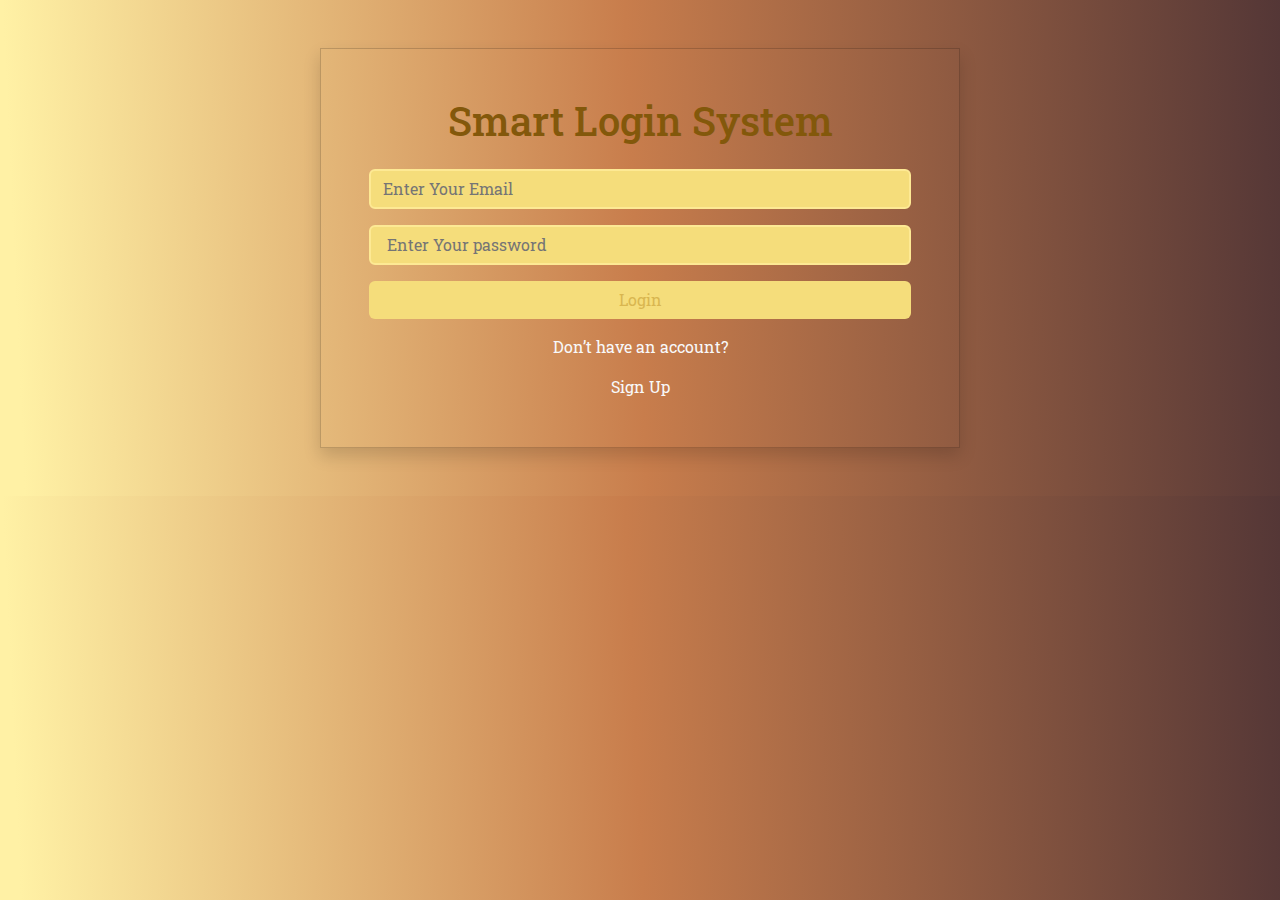
<file: index.html>
<!DOCTYPE html>
<html lang="en">
  <head>
    <meta charset="UTF-8" />
    <meta name="viewport" content="width=device-width, initial-scale=1.0" />
    <!-- <========================================links============================================> -->
    <link rel="stylesheet" href="css/bootstrap.min.css" />
    <link rel="stylesheet" href="css/all.min.css" />
    <link rel="stylesheet" href="css/stayel.css" />
    <link rel="preconnect" href="https://fonts.googleapis.com">
<link rel="preconnect" href="https://fonts.gstatic.com" crossorigin>
<link href="https://fonts.googleapis.com/css2?family=Bricolage+Grotesque&family=Playfair+Display:ital,wght@0,400;0,500;0,600;0,700;1,400;1,500;1,600&family=Roboto+Slab:wght@100;200;300;400;500;600;700&display=swap" rel="stylesheet">

    <title>Document</title>
  </head>
  <body class="position-relative">
    <main class="d-flex justify-content-center align-items-center">
      <div
        class="card w-50 my-5 p-5 gap-3 d-flex justify-content-center align-items-center shadow rounded-0"
      >
        <h1>Smart Login System</h1>
        <input
          type="email"
          name="email"
          id="email"
          placeholder="Enter Your Email"
          class="emailSingnIn"
        />
        <input
          type="password"
          name="password"
          id="password"
          placeholder=" Enter Your password"
          class="passSingnIn"
        />
        <small class="errorMassige text-danger d-none">Go to sigUp</small>
        <button
          id="btnSignin"
          onclick=" comberData(cardContiner)"
          class="btnSignin btn btn-main w-100"
        >
          Login
        </button>
        <span class="text-light">Don’t have an account?</span>
        <a href="signup.html" class="text-light"> Sign Up</a>
      </div>
    </main>

    <div
      class="layer w-100 d-none text-white position-absolute top-0 bottom-0 flex-column d-flex justify-content-center align-items-center h-100"
    >
      <nav
        class="d-flex justify-content-around shadow mb-5 py-3 position-fixed top-0 start-0 end-0"
      >
        <h2 class="h4">SMART LOGIN</h2>
        <button id="btnLogout" onclick="logOut()" class="btn btnLogout">
          Logout
        </button>
      </nav>
      <div class="w-50 mt-5">
        <h3 class="display-2 shadow p-5 mx-3">welcome</h3>
      </div>
    </div>

    <script src="js/bootstrap.bundle.min.js"></script>
    <script src="js/index.js"></script>
  </body>
</html>
</file>
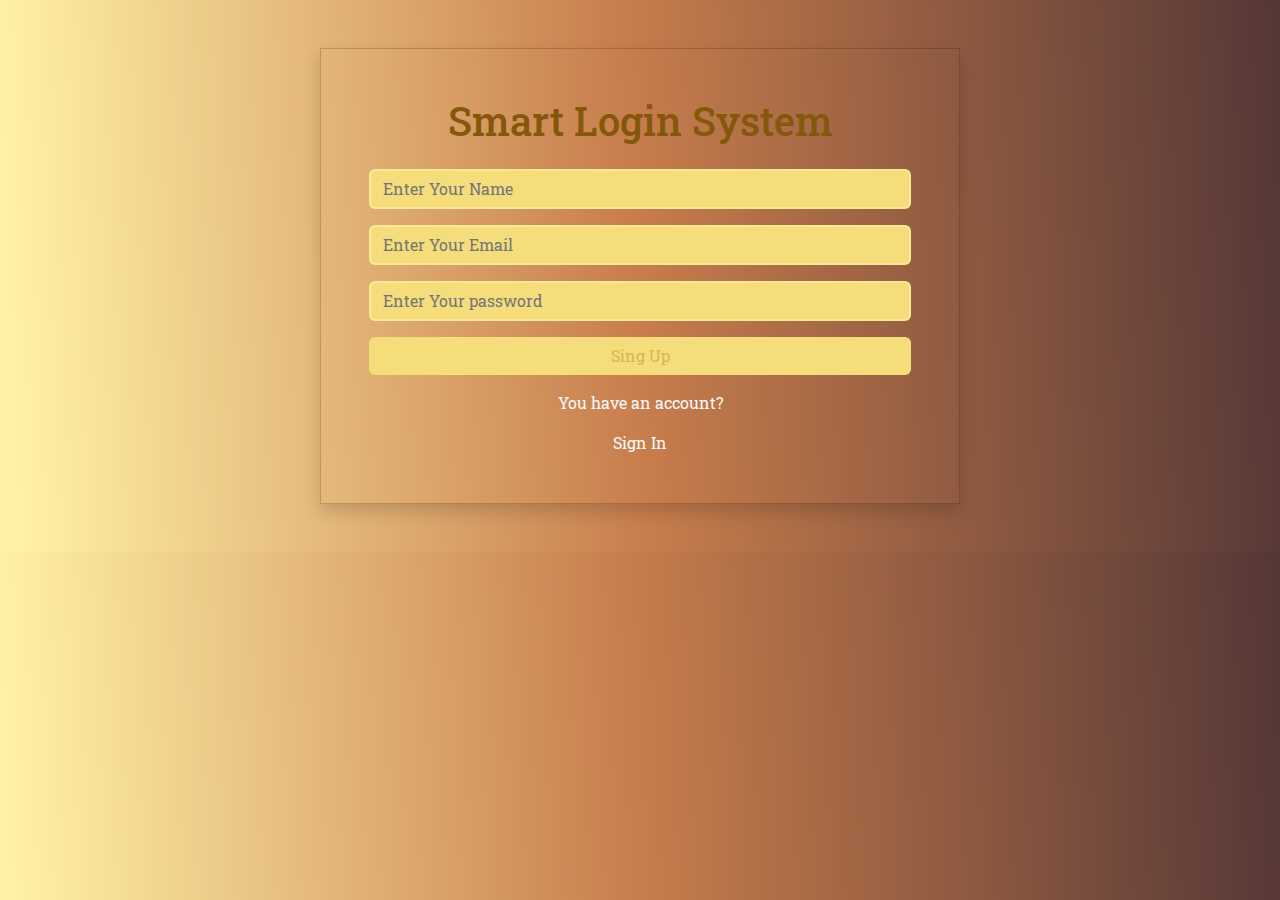
<file: signup.html>
<!DOCTYPE html>
<html lang="en">
  <head>
    <meta charset="UTF-8" />
    <meta name="viewport" content="width=device-width, initial-scale=1.0" />
    <!-- <========================================links============================================> -->
    <link rel="stylesheet" href="css/bootstrap.min.css" />
    <link rel="stylesheet" href="css/all.min.css" />
    <link rel="stylesheet" href="css/stayel.css" />
    <link rel="preconnect" href="https://fonts.googleapis.com">
<link rel="preconnect" href="https://fonts.gstatic.com" crossorigin>
<link href="https://fonts.googleapis.com/css2?family=Bricolage+Grotesque&family=Playfair+Display:ital,wght@0,400;0,500;0,600;0,700;1,400;1,500;1,600&family=Roboto+Slab:wght@100;200;300;400;500;600;700&display=swap" rel="stylesheet">

    <title>Document</title>
  </head>
  <body class="d-flex justify-content-center align-items-center">
    <div
      class="card w-50 my-5 p-5 gap-3 d-flex justify-content-center align-items-center shadow rounded-0"
    >
      <h1>Smart Login System</h1>
      <input
        type="text"
        name="yourName"
        id="yourName"
        placeholder="Enter Your Name"
        class="nameInput"
      />
      <input
        type="email"
        name="email"
        id="email"
        placeholder="Enter Your Email"
        class="emailInput"
      />
      <input
        type="password"
        name="password"
        id="password"
        placeholder="Enter Your password"
        class="passwordInput"
      />
      <small class="successText mx-auto text-warning d-none">success</small>
      <small class="rebeatEmail mx-auto text-danger d-none">
        email already exists</small
      >
      <small class="arrorText mx-auto text-danger d-none"
        >Your name not true shuode start captal letter and - or{1-10}small
        letter</small
      >
      <small class="arrorEmail mx-auto text-danger d-none"
        >Your email not true shuode start{a-z or 0-9} and end @gmail.com</small
      >
      <small class="arrorpass mx-auto text-danger d-none"
        >Password at least 8 letter</small
      >
      <button class="btnSigUp btn btn-main w-100">Sing Up</button>
      <span class="text-light">You have an account?</span>
      <a href="index.html" class="text-light "> Sign In</a>
    </div>

    <script src="js/bootstrap.bundle.min.js"></script>
    <script src="js/index.js"></script>
  </body>
</html>
</file>
<file: css/stayel.css>
:root{
  --main-color:#f5dd7b;
  --seacondry-color:#d9b650;
  --primary-color:#fde994;
  --text-color:#83580b;
}



.btn-main
{
  background-color:var(--main-color);
  color: var(--seacondry-color);
}
.btn:hover{
  background-color: var(--primary-color);
  color: var(--text-color);
}

body {
  background: linear-gradient(87.4deg, rgb(255, 241, 165) 1.9%, rgb(200, 125, 76) 49.7%, rgb(83, 54, 54) 100.5%);
  font-family: 'Bricolage Grotesque', sans-serif;
font-family: 'Playfair Display', serif;
font-family: 'Roboto Slab', serif;

}
h1 {
  color: var(--text-color);
}
.card {
  background-color: inherit;
}
a {
  text-decoration: none;
}
input {
  border: #eee 1px solid;
}
.layer button:hover {
  background-color: var(--seacondry-color);
}
.layer button {
  background-color: var(--main-color);
  color: var(--text-color);
  border: solid var(--primary-color);
}
.layer {
  background: linear-gradient(87.4deg, rgb(255, 241, 165) 1.9%, rgb(200, 125, 76) 49.7%, rgb(83, 54, 54) 100.5%);
  color: var(--text-color);
}
nav h3 {
  cursor: pointer;
}
input:focus {
  border-color: var(--main-color);
}

input {
  display: block;
  width: 100%;
  padding: 0.375rem 0.75rem;
  font-size: 1rem;
  font-weight: 400;
  line-height: 1.5;
  color: var(--text-color);
  background: var(--main-color);

  border: 2px solid var(--primary-color);

  border-radius: var(--bs-border-radius);
}

input:focus {
  /* color: var(--bs-body-color);
    background-color: var(--bs-body-bg); */
  border-color: var(--text-color);
  outline: 0;
  /* box-shadow: 0 0 0 0.25rem rgba(13,110,253,.25); */
}
</file>
